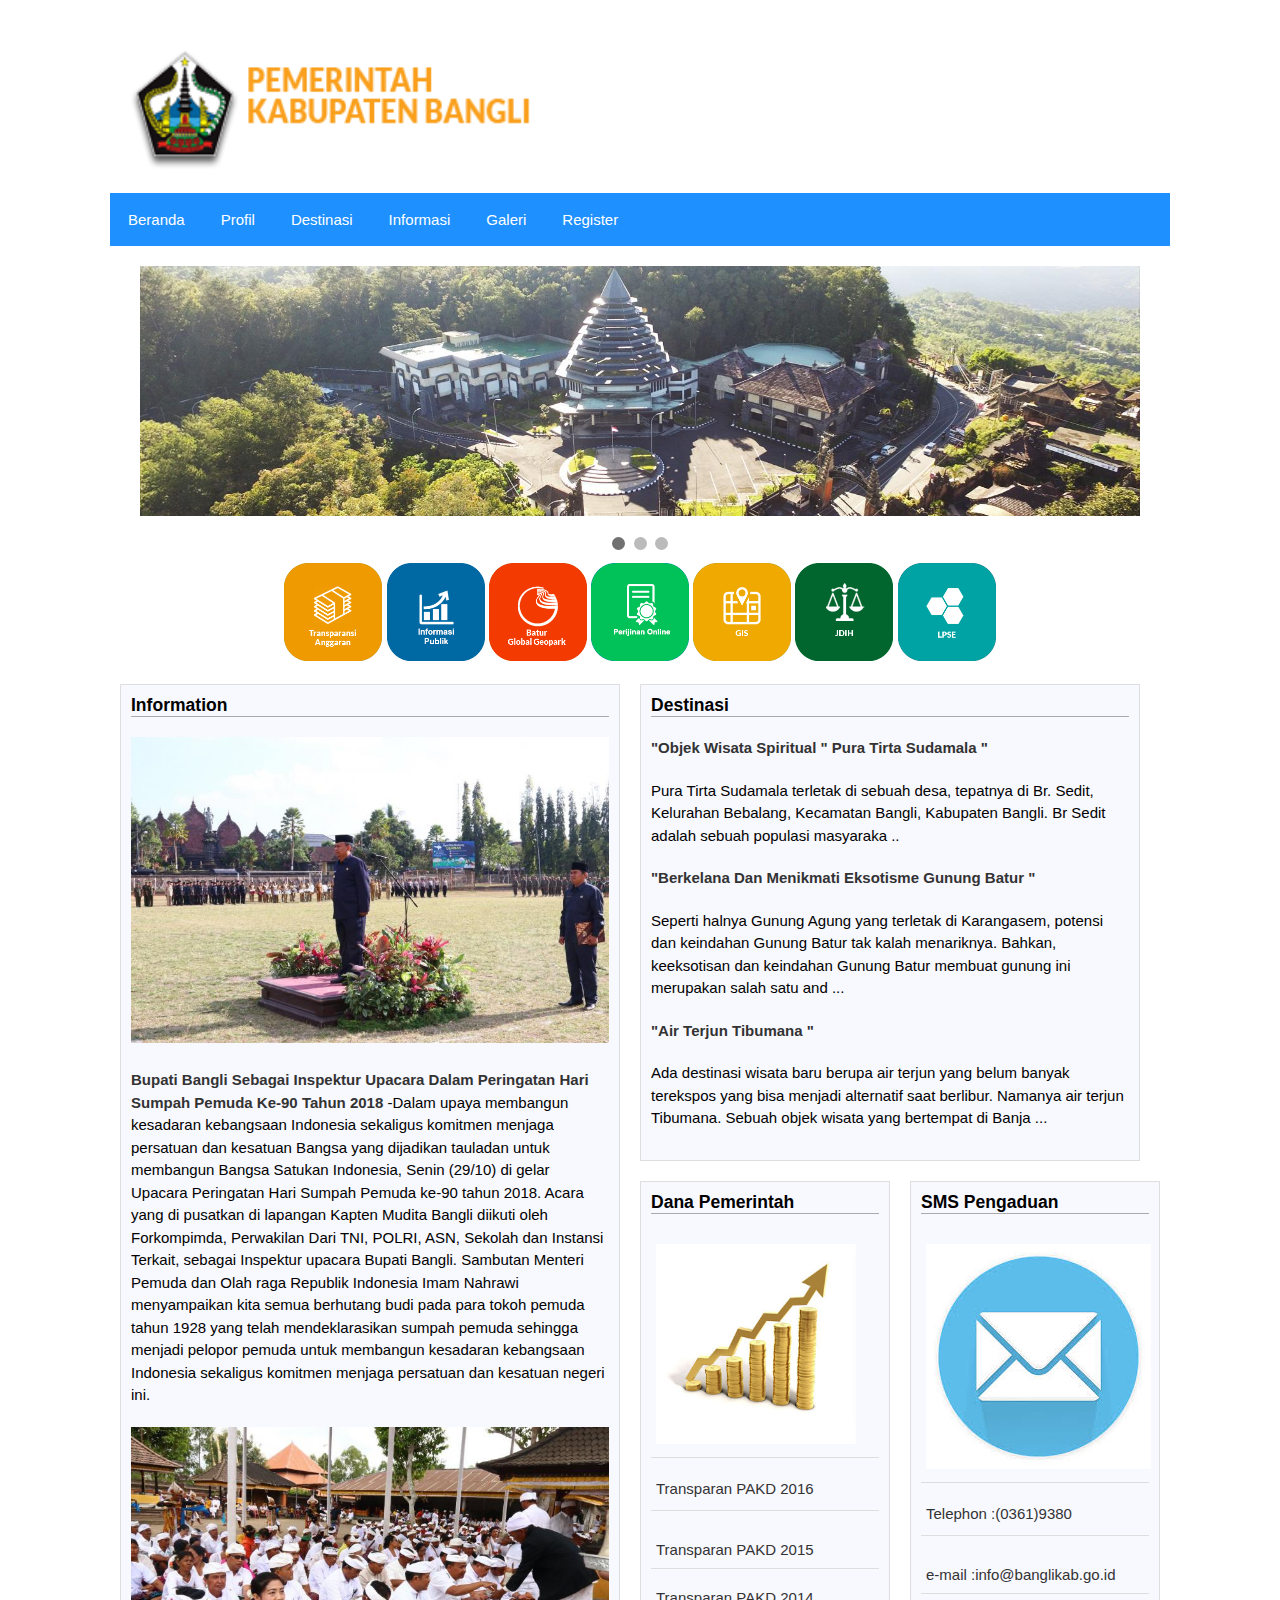
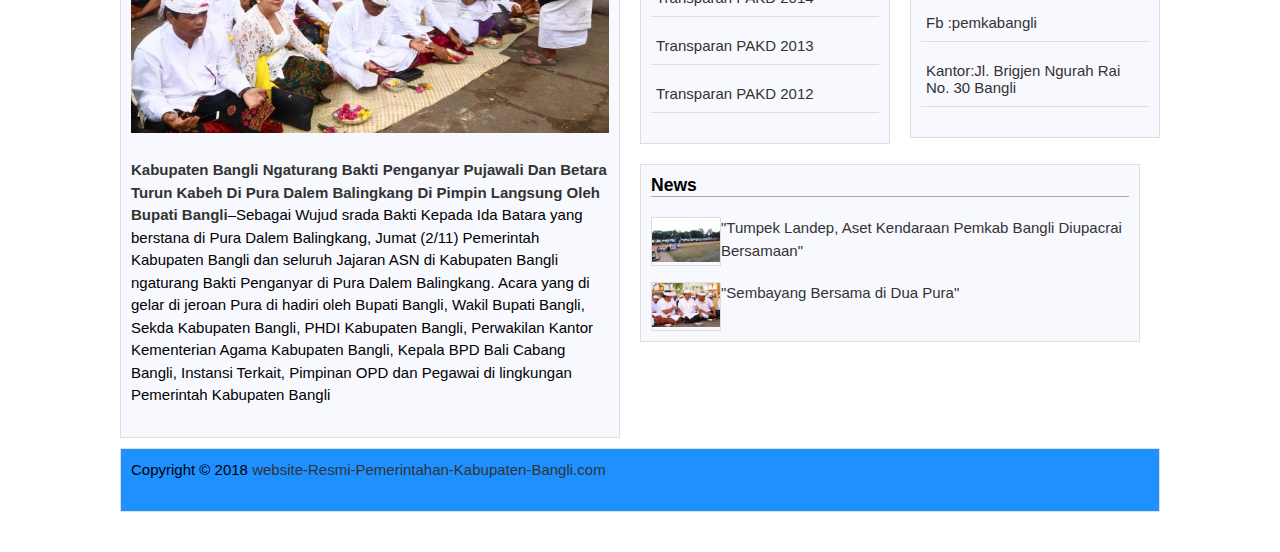
<file: index.html>
<!DOCTYPE html>
<html lang="en">
<head>
	<link href="02.png" rel="shortcut icon">
	<meta charset="UTF-8">
	<title>website Resmi Pemerintahan Kabupaten Bangli</title>
	<meta name="viewport" content="width=device-width, initial-scale=1.0">
	<link rel="stylesheet" type="text/css" href="stylee.css">
	<script src="javascript.js"></script>
	
</head>
<body>
	
	<p id="demo"></p>

<div class="container">
	
	<div class="header">
<!-- 		<h1>website Resmi Pemerintahan Kabupaten Bangli</h1> -->
			<img src="01.png" width="400" height="120" alt="head" class="logo">
	</div> <!--/ .header -->
	<div class="menu">
		<ul>
			<li><a href="index.html">Beranda</a></li>
			<li><a href="profil.html">Profil</a></li>
			<li><a href="destinasi.html">Destinasi</a></li>
			<li><a href="informasi.html">Informasi</a></li>
			<li><a href="galeri.html">Galeri</a></li>
			<li><a href="Registasi.html">Register</a></li>
			</ul>
	</div>

<!--  	<h2>Otomatis Slideshow</h2>
	<p>pergantian foto 2 detik:</p> -->
	<p></p>
 	<div class="slideshow-container">
	<div class="mySlides fade">
 	<img src="1.jpg" style="width:100%">
	</div>
 	<div class="mySlides fade">
  	<img src="2.jpg" style="width:100%">
	</div>
 	<div class="mySlides fade">
  	<img src="3.jpg" style="width:100%">
	</div>
	</div>
	<br>
	<div style="text-align:center">
	 <span class="dot"></span> 
	 <span class="dot"></span> 
	 <span class="dot"></span> 
	</div>
 	<script>
	var slideIndex = 0;
	showSlides();
 	function showSlides() {
    var i;
    var slides = document.getElementsByClassName("mySlides");
    var dots = document.getElementsByClassName("dot");
    for (i = 0; i < slides.length; i++) {
       slides[i].style.display = "none";  
    }
    slideIndex++;
    if (slideIndex> slides.length) {slideIndex = 1}    
    for (i = 0; i < dots.length; i++) {
        dots[i].className = dots[i].className.replace(" active", "");
    }
    slides[slideIndex-1].style.display = "block";  
    dots[slideIndex-1].className += " active";
    setTimeout(showSlides, 5000); 
	}
	</script>

		<div class="main">
		<div class="kepala">
			<center>
			<a href="destinasi.html"><img src="f.png" style="width:10%"></a>
			<a href="destinasi.html"><img src="a.png" style="width:10%" ></a>
			<a href="destinasi.html"><img src="c.png" style="width:10%" ></a>
			<a href="destinasi.html"><img src="d.png" style="width:10%" ></a>
			<a href="destinasi.html"><img src="e.png" style="width:10%" ></a>
			<a href="destinasi.html"><img src="g.png" style="width:10%" ></a>
			<a href="destinasi.html"><img src="h.png" style="width:10%" ></a>
			</center>
		</div>
				<div class="middle">
			<h3>Information</h3>
			<p><img src="A1.jpg" alt=""></p>
			<p><strong><a href="news.html">Bupati Bangli Sebagai Inspektur Upacara Dalam Peringatan Hari Sumpah Pemuda Ke-90 Tahun 2018 </a></strong>-Dalam upaya membangun kesadaran kebangsaan Indonesia sekaligus komitmen menjaga persatuan dan kesatuan Bangsa yang dijadikan tauladan untuk membangun Bangsa Satukan Indonesia, Senin (29/10) di gelar Upacara Peringatan Hari Sumpah Pemuda ke-90 tahun 2018. Acara yang di pusatkan di lapangan Kapten Mudita Bangli diikuti oleh Forkompimda, Perwakilan Dari TNI, POLRI, ASN, Sekolah dan Instansi Terkait, sebagai Inspektur upacara Bupati Bangli.
			Sambutan Menteri Pemuda dan Olah raga Republik Indonesia Imam Nahrawi menyampaikan kita semua berhutang budi pada para tokoh pemuda tahun 1928 yang telah mendeklarasikan sumpah pemuda sehingga menjadi pelopor pemuda untuk membangun kesadaran kebangsaan Indonesia sekaligus komitmen menjaga persatuan dan kesatuan negeri ini.</p>
			<p><img src="A2.jpg" alt=""></p>
			<p><strong><a href="news.html">Kabupaten Bangli Ngaturang Bakti Penganyar Pujawali Dan Betara Turun Kabeh Di Pura Dalem Balingkang Di Pimpin Langsung Oleh Bupati Bangli</a></strong>–Sebagai Wujud srada Bakti Kepada Ida Batara yang berstana di Pura Dalem Balingkang, Jumat (2/11) Pemerintah Kabupaten Bangli dan seluruh Jajaran ASN di Kabupaten Bangli ngaturang Bakti Penganyar di Pura Dalem Balingkang. Acara yang di gelar di jeroan Pura di hadiri oleh Bupati Bangli, Wakil Bupati Bangli, Sekda Kabupaten Bangli, PHDI Kabupaten Bangli, Perwakilan Kantor Kementerian Agama Kabupaten Bangli, Kepala BPD Bali Cabang Bangli, Instansi Terkait, Pimpinan OPD dan Pegawai di lingkungan Pemerintah Kabupaten Bangli</p>	
		</div> 
		<div class="kanan">
			<h3>Destinasi</h3>
			<a href="destinasi.html"><p><strong>"Objek Wisata Spiritual " Pura Tirta Sudamala "</p></a></strong>
			<p> Pura Tirta Sudamala terletak di sebuah desa, tepatnya di Br. Sedit, Kelurahan Bebalang, Kecamatan Bangli, Kabupaten Bangli. Br Sedit adalah sebuah populasi masyaraka ..</p>
			<a href="destinasi.html"><p><strong>"Berkelana Dan Menikmati Eksotisme Gunung Batur "</p></a></strong>
			<p>Seperti halnya Gunung Agung yang terletak di Karangasem, potensi dan keindahan Gunung Batur tak kalah menariknya. Bahkan, keeksotisan dan keindahan Gunung Batur membuat gunung ini merupakan salah satu and ...</p>
			<a href="destinasi.html"><p><strong>"Air Terjun Tibumana "</p></a></strong>
			<p>  Ada destinasi wisata baru berupa air terjun yang belum banyak terekspos yang bisa menjadi alternatif saat berlibur. Namanya air terjun Tibumana. Sebuah objek wisata yang bertempat di Banja ...</p>
		</div>

	<div class="right">
			<h3>Dana Pemerintah</h3>
			<p>
				<ul>
					<li><a href="destinasi.html">
						<img src="K1.jpg" width="200px" height="200px" alt=""/>
						<p>Transparan PAKD 2016</a></p></li>
					<li><a href="destinasi.html">Transparan PAKD 2015</a></li>
					<li><a href="destinasi.html">Transparan PAKD 2014</a></li>
					<li><a href="destinasi.html">Transparan PAKD 2013</a></li>
					<li><a href="destinasi.html">Transparan PAKD 2012</a></li>
				</ul>
			</p>
	
	</div> <!--/ .main -->
	<div class="right">
			<h3>SMS Pengaduan</h3>
			<p>
				<ul>
					<li><a href="destinasi.html">
						<img src="S1.jpg" alt=""/>
						<p>Telephon :(0361)9380</a></p></li>
					<li><a href="destinasi.html">e-mail :info@banglikab.go.id</a></li>
					<li><a href="https://www.facebook.com/pemkabbangli/">Fb :pemkabangli</a></li>
					<li><a href="destinasi.html">Kantor:Jl. Brigjen Ngurah Rai No. 30 Bangli</a></li>
				</ul>
			</p>
	
	</div> <!--/ .main -->
			<div class="kanan">
			<h3>News</h3>
			<div class="terbaru">
			<a href="informasi.html"><img src="T1.jpg" alt=""/></div>
			<p>"Tumpek Landep, Aset Kendaraan Pemkab Bangli Diupacrai Bersamaan"</p>
			<div class="terbaru">
			<a href="informasi.html"><img src="T2.jpg" alt=""/></div>
			<p>"Sembayang Bersama di Dua Pura"</p></a>
		</div>


		<div class="footer">
		<p>Copyright &copy; 2018 <a href="testt.html">website-Resmi-Pemerintahan-Kabupaten-Bangli.com</a></p>
</div>

</body>
</html>
</file>
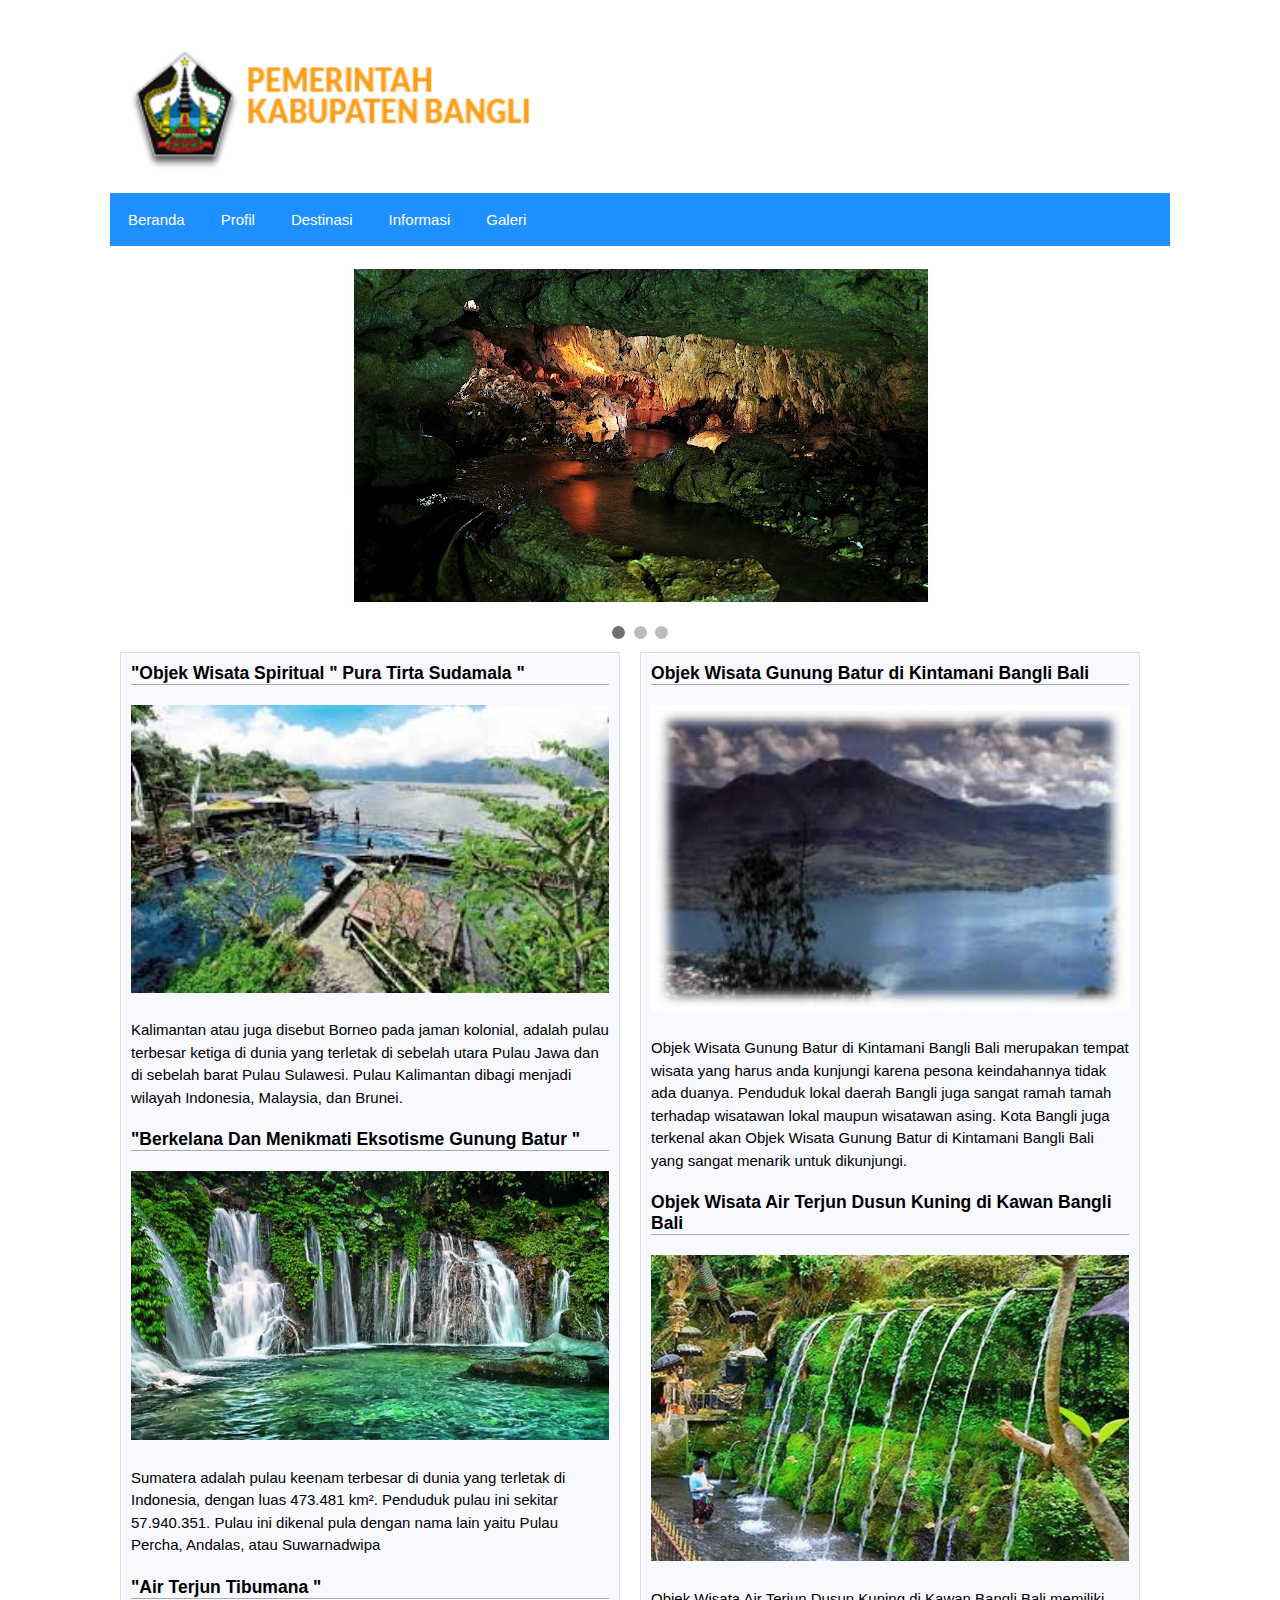
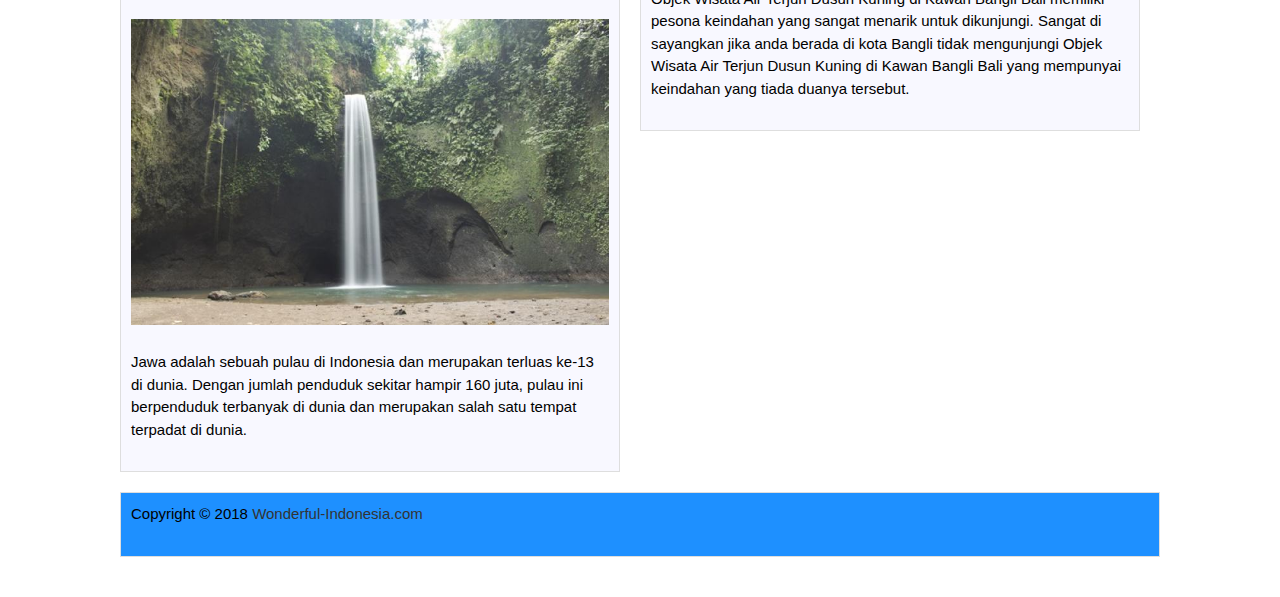
<file: destinasi.html>
<!DOCTYPE html>
<html lang="en">
<head>
	<link href="02.png" rel="shortcut icon">
	<meta charset="UTF-8">
	<title>website Resmi Pemerintahan Kabupaten Bangli</title>
	<meta name="viewport" content="width=device-width, initial-scale=1.0">
	<link rel="stylesheet" type="text/css" href="stylee.css">
</head>
<body>
	

<div class="container">
	
	<div class="header">
<!-- 		<h1>website Resmi Pemerintahan Kabupaten Bangli</h1> -->
			<img src="01.png" width="400" height="120" alt="head" class="logo">
	</div> <!--/ .header -->
	<div class="menu">
		<ul>
			<li><a href="index.html">Beranda</a></li>
			<li><a href="profil.html">Profil</a></li>
			<li><a href="destinasi.html">Destinasi</a></li>
			<li><a href="informasi.html">Informasi</a></li>
			<li><a href="galeri.html">Galeri</a></li>
			</ul>
	</div>
<p></p>
 	<div class="slideshow-container">
	<div class="mySlides fade">
<!--  	 <div class="numbertext">1 / 3</div> -->
 	<img src="D1.jpg" style="width:100%">
<!--  	<div class="text">Caption Text</div> -->
	</div><div class="mySlides fade">
<!--   <div class="numbertext">2 / 3</div> -->
  	<img src="D2.jpg" style="width:100%">
<!--   	<div class="text">Caption Two</div> -->
	</div>
 	<div class="mySlides fade">
<!--   <div class="numbertext">3 / 3</div> -->
  	<img src="D1.jpg" style="width:100%">
<!--   	<div class="text">Caption Three</div> -->
	</div>
	</div>
	<br>
	<div style="text-align:center">
	 <span class="dot"></span> 
	 <span class="dot"></span> 
	 <span class="dot"></span> 
	</div>
 	<script>
	var slideIndex = 0;
	showSlides();
 	function showSlides() {
    var i;
    var slides = document.getElementsByClassName("mySlides");
    var dots = document.getElementsByClassName("dot");
    for (i = 0; i < slides.length; i++) {
       slides[i].style.display = "none";  
    }
    slideIndex++;
    if (slideIndex> slides.length) {slideIndex = 1}    
    for (i = 0; i < dots.length; i++) {
        dots[i].className = dots[i].className.replace(" active", "");
    }
    slides[slideIndex-1].style.display = "block";  
    dots[slideIndex-1].className += " active";
    setTimeout(showSlides, 5000); // Change image every 5 seconds
	}
	</script>

	<div class="main">

		<div class="middle">
			<h3>"Objek Wisata Spiritual " Pura Tirta Sudamala "</h3>
			<p><img src="D3.jpg" alt=""></p>
			<p>Kalimantan atau juga disebut Borneo pada jaman kolonial, adalah pulau terbesar ketiga di dunia yang terletak di sebelah utara Pulau Jawa dan di sebelah barat Pulau Sulawesi. Pulau Kalimantan dibagi menjadi wilayah Indonesia, Malaysia, dan Brunei.</p>

			<h3>"Berkelana Dan Menikmati Eksotisme Gunung Batur "</h3>
			<p><img src="D2.jpg" alt=""></p>
			<p>Sumatera adalah pulau keenam terbesar di dunia yang terletak di Indonesia, dengan luas 473.481 km². Penduduk pulau ini sekitar 57.940.351. Pulau ini dikenal pula dengan nama lain yaitu Pulau Percha, Andalas, atau Suwarnadwipa</p>

			<h3>"Air Terjun Tibumana "</h3>
			<p><img src="W3.jpg" alt=""></p>
			<p>Jawa adalah sebuah pulau di Indonesia dan merupakan terluas ke-13 di dunia. Dengan jumlah penduduk sekitar hampir 160 juta, pulau ini berpenduduk terbanyak di dunia dan merupakan salah satu tempat terpadat di dunia.</p>
			
		</div> 

		<div class="kanan">
			<h3>Objek Wisata Gunung Batur di Kintamani Bangli Bali </h3>
			<div class="destinasi">
			<p><img src="W2.jpg" alt=""></p></div>
			<p>Objek Wisata Gunung Batur di Kintamani Bangli Bali merupakan tempat wisata yang harus anda kunjungi karena pesona keindahannya tidak ada duanya. Penduduk lokal daerah Bangli juga sangat ramah tamah terhadap wisatawan lokal maupun wisatawan asing. Kota Bangli juga terkenal akan Objek Wisata Gunung Batur di Kintamani Bangli Bali yang sangat menarik untuk dikunjungi.</p>

			<h3>Objek Wisata Air Terjun Dusun Kuning di Kawan Bangli Bali</h3>
			<p><img src="W1.jpg" alt=""></p>
			<p>Objek Wisata Air Terjun Dusun Kuning di Kawan Bangli Bali memiliki pesona keindahan yang sangat menarik untuk dikunjungi. Sangat di sayangkan jika anda berada di kota Bangli tidak mengunjungi Objek Wisata Air Terjun Dusun Kuning di Kawan Bangli Bali yang mempunyai keindahan yang tiada duanya tersebut. </p>
		</div> <!--/ .right -->

	</div> <!--/ .main -->

		<div class="footer">
		<p>Copyright &copy; 2018 <a href="testt.html">Wonderful-Indonesia.com</a></p>
</div>

</body>
</html>
</file>
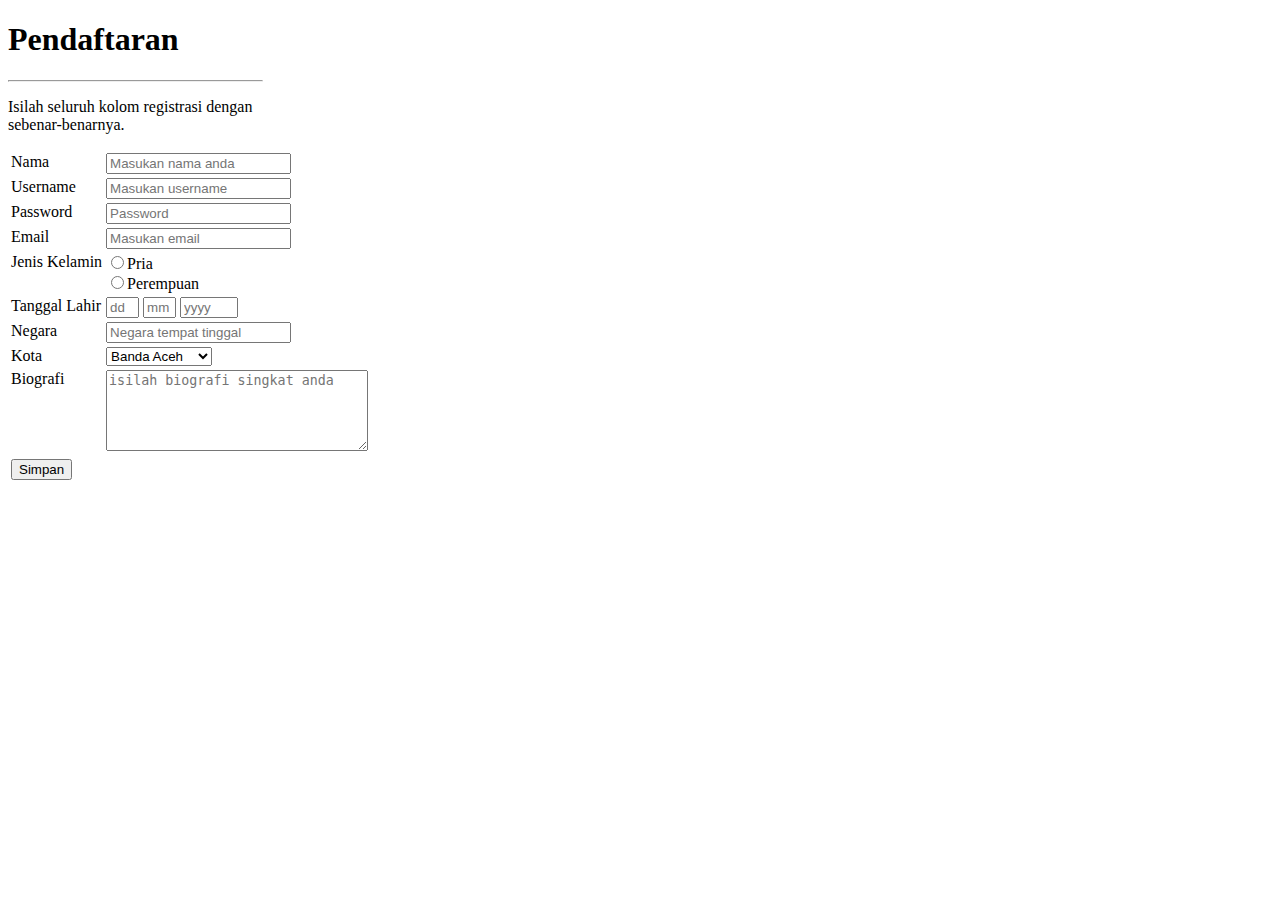
<file: form.html>
<!DOCTYPE html>
<html>
<head>
    <title>Contoh form pendaftaran</title>
</head>
<body>
    <h1>Pendaftaran</h1>
    <hr width="20%" align="left">
    <p>Isilah seluruh kolom registrasi dengan <br />sebenar-benarnya.</p>
    <table>
    	<tr>
    	    <td valign="top">Nama</td>
    	    <td><input type="text" name="nama" placeholder="Masukan nama anda"></td>
    	</tr>
    	<tr>
    	    <td valign="top">Username</td>
    	    <td><input type="text" name="username" placeholder="Masukan username"></td>
    	</tr>
    	<tr>
               <td valign="top">Password</td>
               <td><input type="password" name="password" placeholder="Password"></td>
    	</tr>
    	<tr>
    	    <td valign="top">Email</td>
    	    <td><input type="email" name="email" placeholder="Masukan email"></td>
    	</tr>
    	<tr>
    	    <td valign="top">Jenis Kelamin</td>
    	    <td>
    	    	<input type="radio" name="l">Pria<br />
    	    	<input type="radio" name="p">Perempuan
    	    </td>
    	</tr>
    	<tr>
    	    <td valign="top">Tanggal Lahir</td>
    	    <td>
    	       <input type="text" style="width: 25px" placeholder="dd">
    	       <input type="text" style="width: 25px" placeholder="mm">
    	       <input type="text" style="width: 50px" placeholder="yyyy">
    	    </td>
    	</tr>
    	<tr>
    	    <td valign="top">Negara</td>
    	    <td><input type="text" name="negara" placeholder="Negara tempat tinggal"></td>
    	</tr>
    	<tr>
    	    <td valign="top">Kota</td>
    	    <td>
    	        <select>
    	            <option>Banda Aceh</option>
		    <option>Denpasar</option>
		    <option>Serang</option>
		    <option>Tangerang</option>
		    <option>Bengkulu</option>
		    <option>Gorontalo</option>
		    <option>Jakarta</option>
		    <option>Sungai Penuh</option>
		    <option>Jambi</option>
		    <option>Bandung</option>
		    <option>Bekasi</option>
		    <option>Bogor</option>
		    <option>Cimahi</option>
		    <option>Cirebon</option>
		    <option>Depok</option>
		    <option>Sukabumi</option>
		    <option>Tasikmalaya</option>
		    <option>Banjar</option>
		    <option>Magelang</option>
		    <option>Pekalongan</option>
		    <option>Purwokerto</option>
    	        </select>
    	    </td>
    	</tr>
    	<tr>
    	    <td valign="top">Biografi</td>
    	    <td><textarea placeholder="isilah biografi singkat anda" cols="30" rows="5"></textarea></td>
    	</tr>
    	<tr>
    	    <td colspan="2"><input type="submit" value="Simpan"></td>
    	</tr>
    </table>
</body>
</html>
</file>
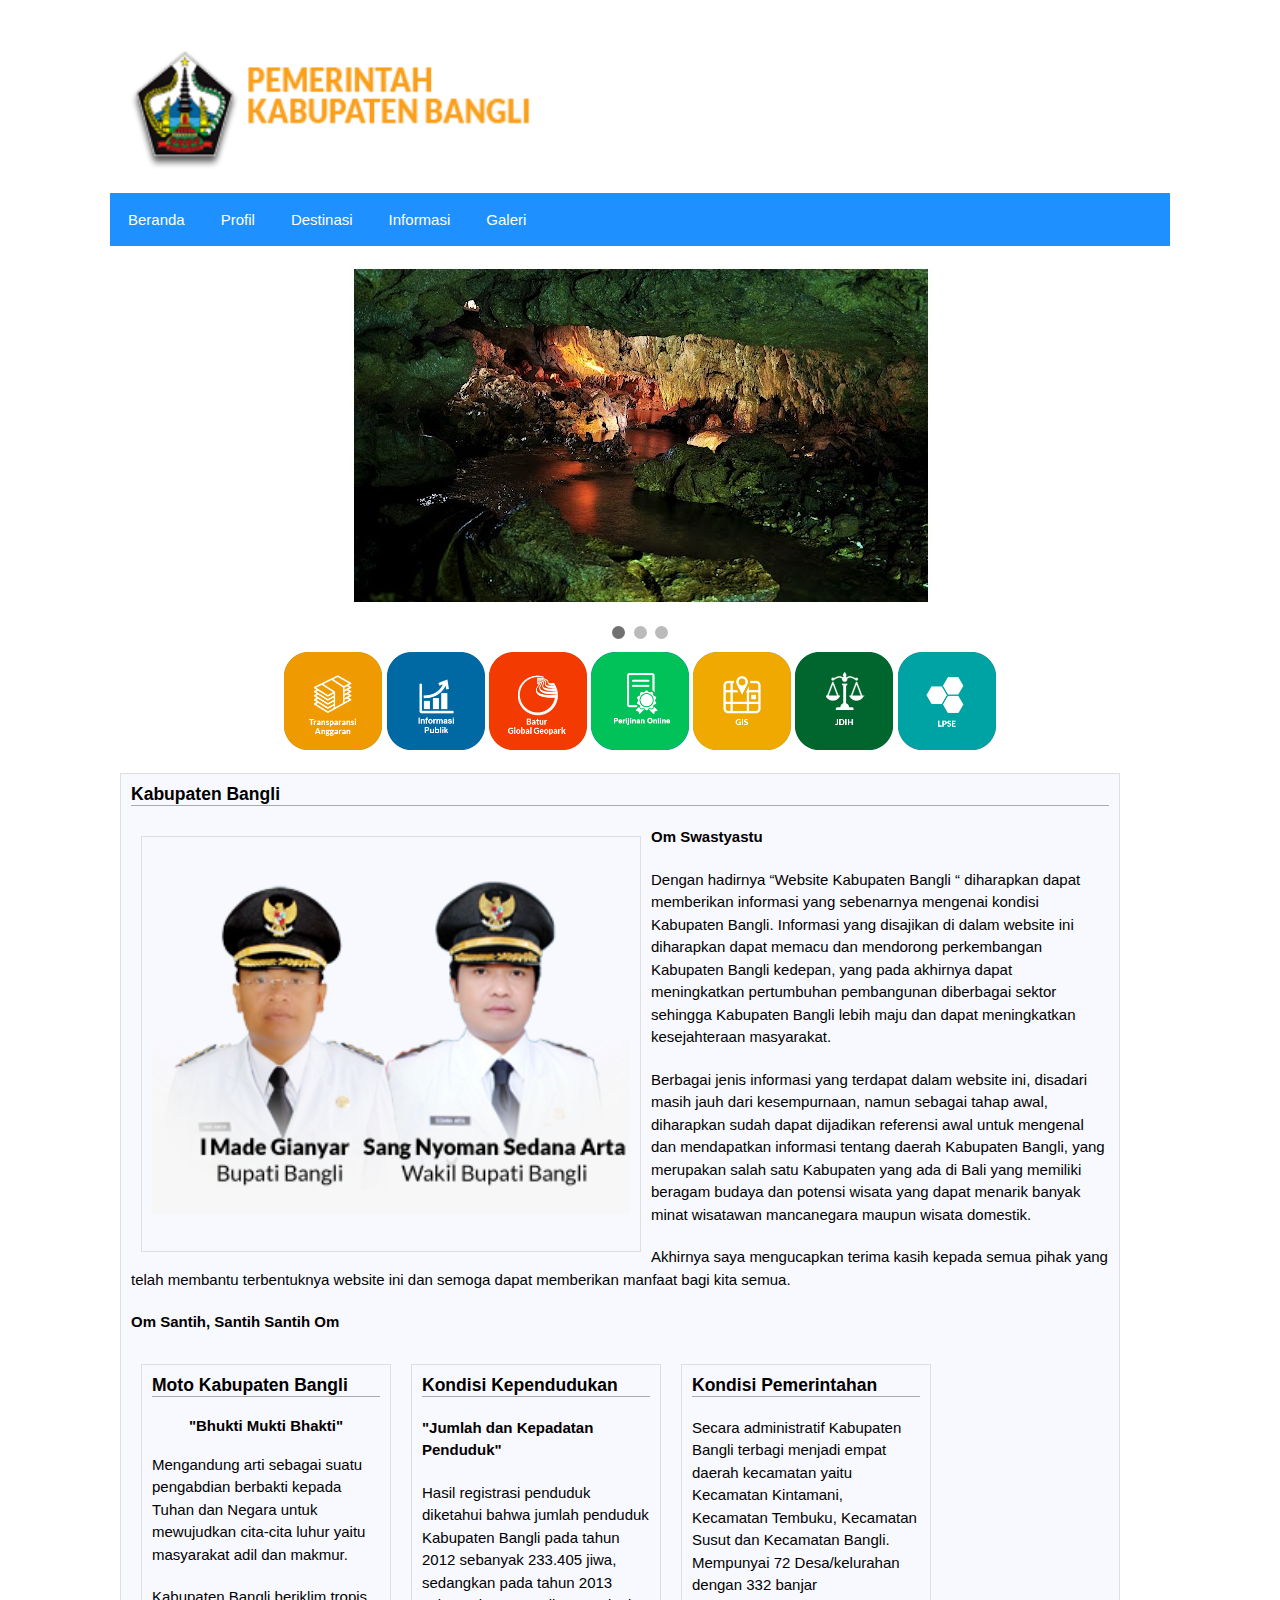
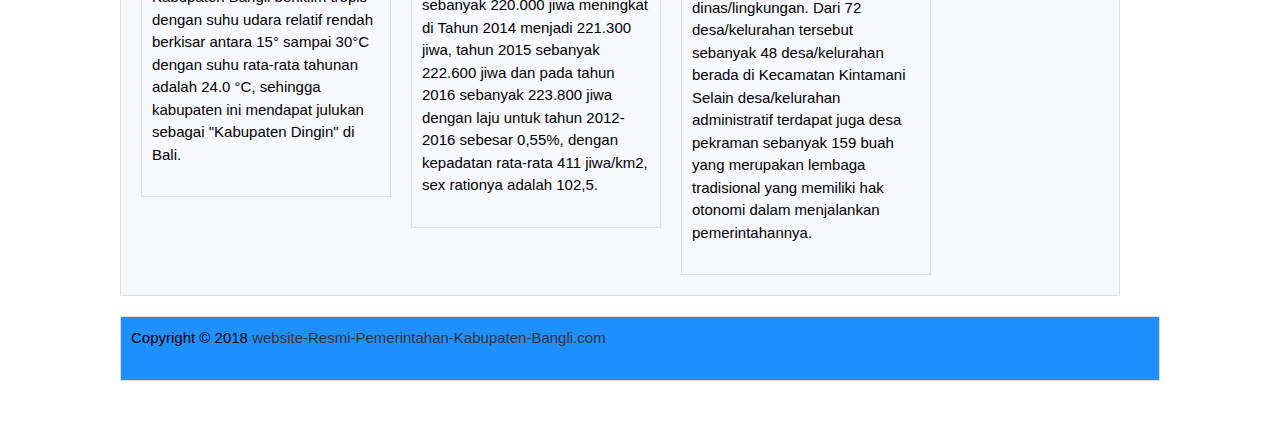
<file: galeri.html>
<!DOCTYPE html>
<html lang="en">
<head>
	<link href="02.png" rel="shortcut icon">
	<meta charset="UTF-8">
	<title>website Resmi Pemerintahan Kabupaten Bangli</title>
	<meta name="viewport" content="width=device-width, initial-scale=1.0">
	<link rel="stylesheet" type="text/css" href="stylee.css">
</head>
<body>
	

<div class="container">
	
	<div class="header">
<!-- 		<h1>website Resmi Pemerintahan Kabupaten Bangli</h1> -->
			<img src="01.png" width="400" height="120" alt="head" class="logo">
	</div> <!--/ .header -->
	<div class="menu">
		<ul>
			<li><a href="index.html">Beranda</a></li>
			<li><a href="profil.html">Profil</a></li>
			<li><a href="destinasi.html">Destinasi</a></li>
			<li><a href="informasi.html">Informasi</a></li>
			<li><a href="galeri.html">Galeri</a></li>
			</ul>
	</div>
<p></p>
 	<div class="slideshow-container">
	<div class="mySlides fade">
<!--  	 <div class="numbertext">1 / 3</div> -->
 	<img src="D1.jpg" style="width:100%">
<!--  	<div class="text">Caption Text</div> -->
	</div><div class="mySlides fade">
<!--   <div class="numbertext">2 / 3</div> -->
  	<img src="D2.jpg" style="width:100%">
<!--   	<div class="text">Caption Two</div> -->
	</div>
 	<div class="mySlides fade">
<!--   <div class="numbertext">3 / 3</div> -->
  	<img src="D1.jpg" style="width:100%">
<!--   	<div class="text">Caption Three</div> -->
	</div>
	</div>
	<br>
	<div style="text-align:center">
	 <span class="dot"></span> 
	 <span class="dot"></span> 
	 <span class="dot"></span> 
	</div>
 	<script>
	var slideIndex = 0;
	showSlides();
 	function showSlides() {
    var i;
    var slides = document.getElementsByClassName("mySlides");
    var dots = document.getElementsByClassName("dot");
    for (i = 0; i < slides.length; i++) {
       slides[i].style.display = "none";  
    }
    slideIndex++;
    if (slideIndex> slides.length) {slideIndex = 1}    
    for (i = 0; i < dots.length; i++) {
        dots[i].className = dots[i].className.replace(" active", "");
    }
    slides[slideIndex-1].style.display = "block";  
    dots[slideIndex-1].className += " active";
    setTimeout(showSlides, 5000); // Change image every 5 seconds
	}
	</script>
	<div class="kepala">
			<center>
			<a href="destinasi.html"><img src="f.png" style="width:10%"></a>
			<a href="destinasi.html"><img src="a.png" style="width:10%" ></a>
			<a href="destinasi.html"><img src="c.png" style="width:10%" ></a>
			<a href="destinasi.html"><img src="d.png" style="width:10%" ></a>
			<a href="destinasi.html"><img src="e.png" style="width:10%" ></a>
			<a href="destinasi.html"><img src="g.png" style="width:10%" ></a>
			<a href="destinasi.html"><img src="h.png" style="width:10%" ></a>
			</center>
		</div>
	<div class="middle1">
			<h3>Kabupaten Bangli</h3>
			<div class="middle">
			<p><img src="03.png" alt=""></p></div>
			<p><strong> Om Swastyastu</strong></p>

<p>Dengan hadirnya “Website Kabupaten Bangli “ diharapkan dapat memberikan informasi yang sebenarnya mengenai kondisi Kabupaten Bangli. Informasi yang disajikan di dalam website ini diharapkan dapat memacu dan mendorong perkembangan Kabupaten Bangli kedepan, yang pada akhirnya dapat meningkatkan pertumbuhan pembangunan diberbagai sektor sehingga Kabupaten Bangli lebih maju dan dapat meningkatkan kesejahteraan masyarakat.</p>

 <p>Berbagai jenis informasi yang terdapat dalam website ini, disadari masih jauh dari kesempurnaan, namun sebagai tahap awal, diharapkan sudah dapat dijadikan referensi awal untuk mengenal dan mendapatkan informasi tentang daerah Kabupaten Bangli, yang merupakan salah satu Kabupaten yang ada di Bali yang memiliki beragam budaya dan potensi wisata yang dapat menarik banyak minat wisatawan mancanegara maupun wisata domestik.</p>

<p>Akhirnya saya mengucapkan terima kasih kepada semua pihak yang telah membantu terbentuknya website ini dan semoga dapat memberikan manfaat bagi kita semua.</p>

<p><strong>Om Santih, Santih Santih Om</strong></p>
<div class="right">
				<h3>Moto Kabupaten Bangli</h3>
				<p><center><strong>"Bhukti Mukti Bhakti"</center></strong></p>
				<p> Mengandung arti sebagai suatu pengabdian berbakti kepada Tuhan dan Negara untuk mewujudkan cita-cita luhur yaitu masyarakat adil dan makmur.</p>
				<p>Kabupaten Bangli beriklim tropis dengan suhu udara relatif rendah berkisar antara 15° sampai 30°C dengan suhu rata-rata tahunan adalah 24.0 °C, sehingga kabupaten ini mendapat julukan sebagai "Kabupaten Dingin" di Bali.</p>
		</div>
		<div class="right">
				<h3>Kondisi Kependudukan</h3>
				<p><strong>"Jumlah dan Kepadatan Penduduk"</strong></p>
				<p> Hasil registrasi penduduk diketahui bahwa jumlah penduduk Kabupaten Bangli pada tahun 2012 sebanyak 233.405 jiwa, sedangkan pada tahun 2013 sebanyak 220.000 jiwa meningkat di Tahun 2014 menjadi 221.300 jiwa, tahun 2015 sebanyak 222.600 jiwa dan pada tahun 2016 sebanyak 223.800 jiwa dengan laju untuk tahun 2012-2016 sebesar 0,55%, dengan kepadatan rata-rata 411 jiwa/km2, sex rationya adalah 102,5.</p>
				</div>
		<div class="right">
				<h3>Kondisi Pemerintahan</h3>
				<p> Secara administratif Kabupaten Bangli terbagi menjadi empat daerah kecamatan yaitu Kecamatan Kintamani, Kecamatan Tembuku, Kecamatan Susut dan Kecamatan Bangli. Mempunyai 72 Desa/kelurahan dengan 332 banjar dinas/lingkungan. Dari 72 desa/kelurahan tersebut sebanyak 48 desa/kelurahan berada di Kecamatan Kintamani Selain desa/kelurahan administratif terdapat juga desa pekraman sebanyak 159 buah yang merupakan lembaga tradisional yang memiliki hak otonomi dalam menjalankan pemerintahannya.</p>
		</div>

	</div>

			
		
		<div class="footer">
		<p>Copyright &copy; 2018 <a href="testt.html">website-Resmi-Pemerintahan-Kabupaten-Bangli.com</a></p>
</div>

</body>
</html>
</file>
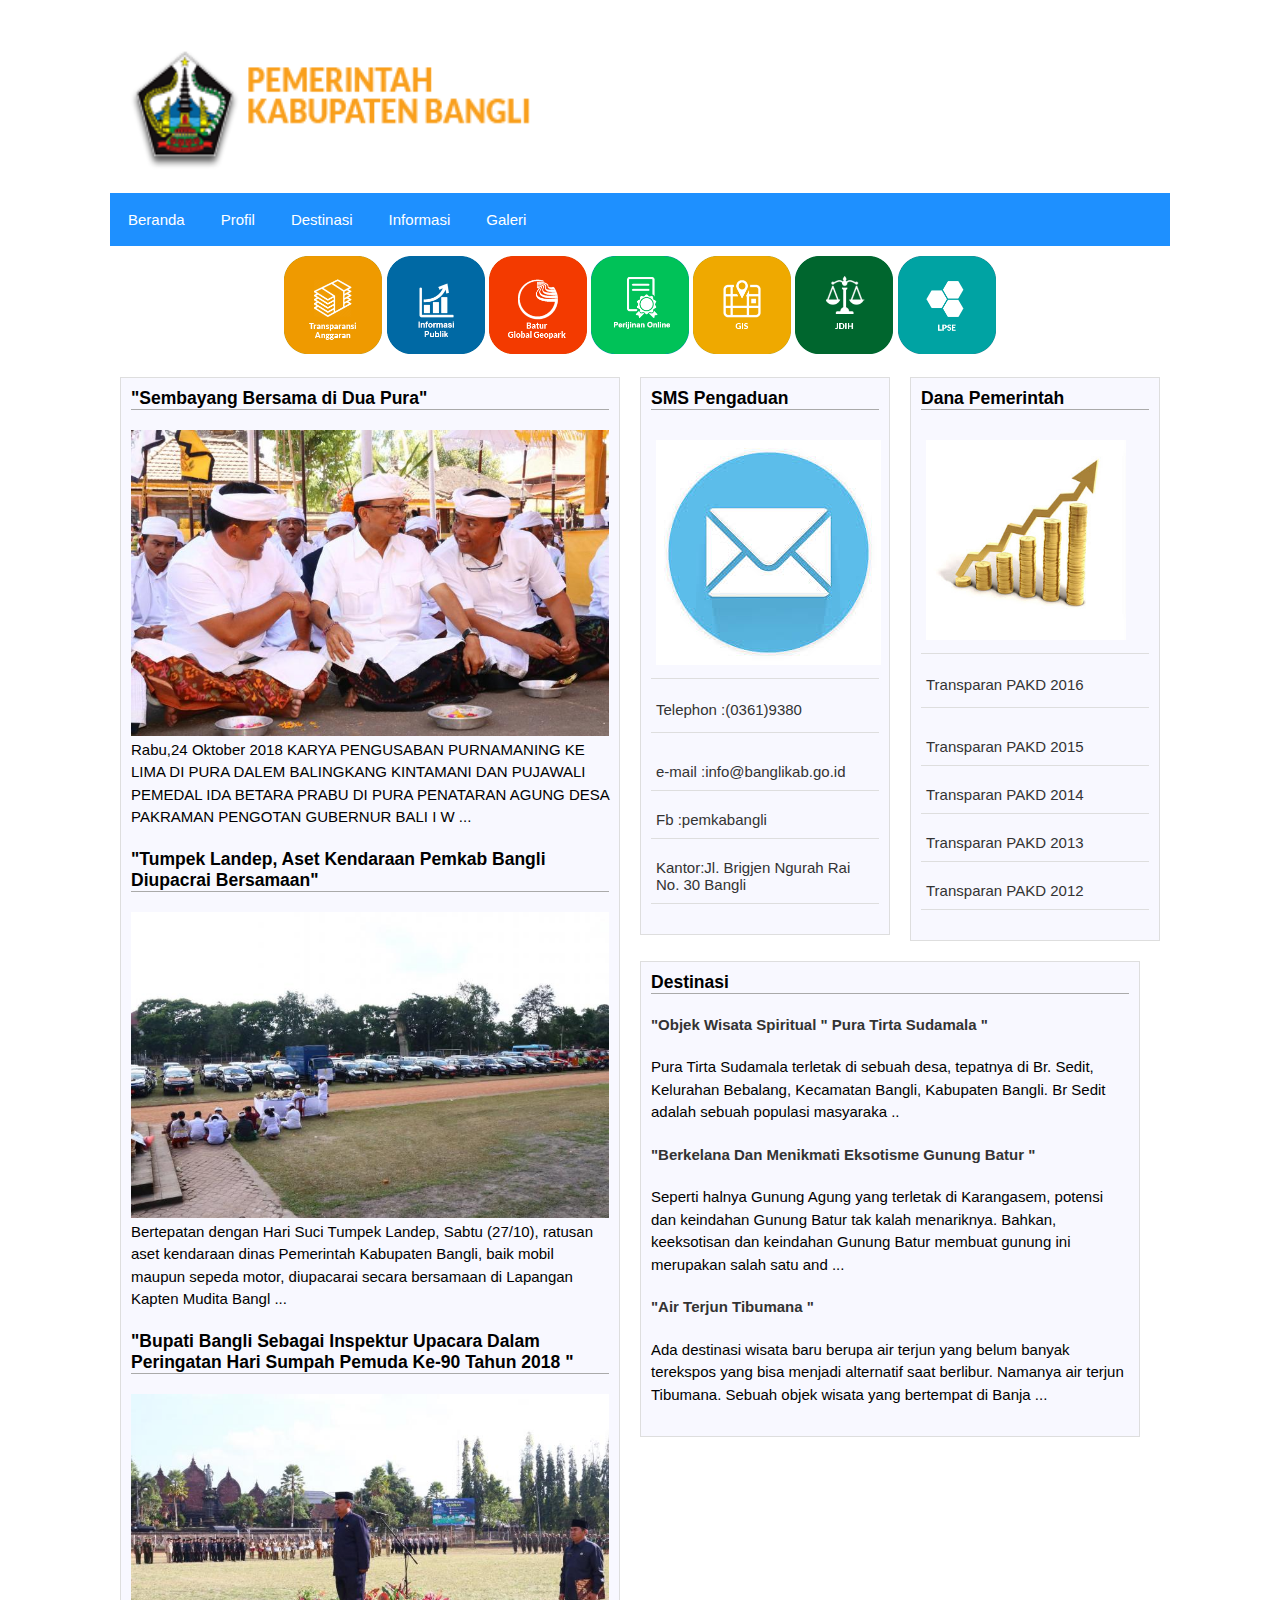
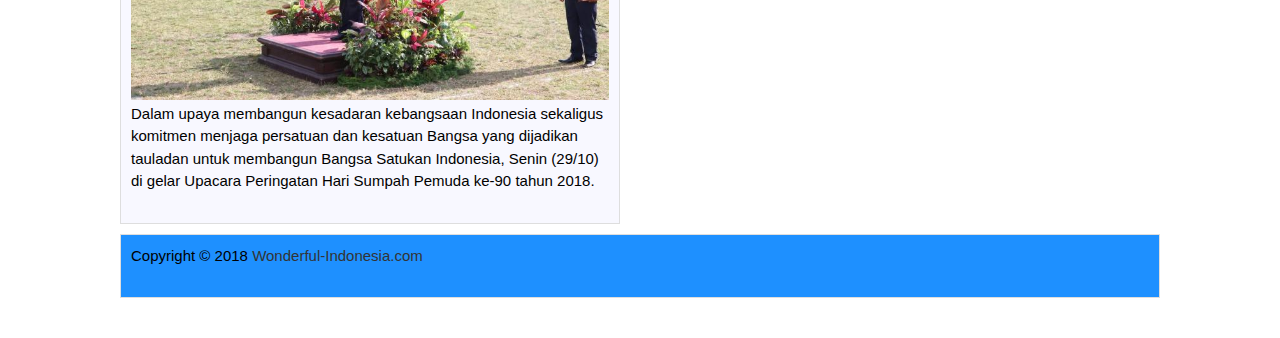
<file: informasi.html>
<!DOCTYPE html>
<html lang="en">
<head>
	<link href="02.png" rel="shortcut icon">
	<meta charset="UTF-8">
	<title>website Resmi Pemerintahan Kabupaten Bangli</title>
	<meta name="viewport" content="width=device-width, initial-scale=1.0">
	<link rel="stylesheet" type="text/css" href="stylee.css">
</head>
<body>
	

<div class="container">
	
	<div class="header">
<!-- 		<h1>website Resmi Pemerintahan Kabupaten Bangli</h1> -->
			<img src="01.png" width="400" height="120" alt="head" class="logo">
	</div> <!--/ .header -->
	<div class="menu">
		<ul>
			<li><a href="index.html">Beranda</a></li>
			<li><a href="profil.html">Profil</a></li>
			<li><a href="destinasi.html">Destinasi</a></li>
			<li><a href="informasi.html">Informasi</a></li>
			<li><a href="galeri.html">Galeri</a></li>
			</ul>
	</div>

	<div class="main">
		<div class="kepala">
			<center>
			<a href="destinasi.html"><img src="f.png" style="width:10%"></a>
			<a href="destinasi.html"><img src="a.png" style="width:10%" ></a>
			<a href="destinasi.html"><img src="c.png" style="width:10%" ></a>
			<a href="destinasi.html"><img src="d.png" style="width:10%" ></a>
			<a href="destinasi.html"><img src="e.png" style="width:10%" ></a>
			<a href="destinasi.html"><img src="g.png" style="width:10%" ></a>
			<a href="destinasi.html"><img src="h.png" style="width:10%" ></a>
			</center>
		</div>

		<div class="middle">
			<h3>"Sembayang Bersama di Dua Pura"</h3>
			<div class="foto">
				<img src="T2.jpg" alt=""/></div>
				<p>Rabu,24 Oktober 2018  KARYA PENGUSABAN PURNAMANING KE LIMA DI PURA DALEM BALINGKANG KINTAMANI DAN PUJAWALI PEMEDAL IDA BETARA PRABU DI PURA PENATARAN AGUNG DESA PAKRAMAN PENGOTAN GUBERNUR BALI I W ... </p>
			<h3>"Tumpek Landep, Aset Kendaraan Pemkab Bangli Diupacrai Bersamaan"</h3>
			<div class="foto">
				<img src="T1.jpg" alt=""/></div>
				<p>Bertepatan dengan Hari Suci Tumpek Landep, Sabtu (27/10), ratusan aset kendaraan dinas Pemerintah Kabupaten Bangli, baik mobil maupun sepeda motor, diupacarai secara bersamaan di Lapangan Kapten Mudita Bangl ... </p>
			<h3>"Bupati Bangli Sebagai Inspektur Upacara Dalam Peringatan Hari Sumpah Pemuda Ke-90 Tahun 2018 "</h3>
			<div class="foto">
				<img src="A1.jpg" alt=""/></div>
				<p>Dalam upaya membangun kesadaran kebangsaan Indonesia sekaligus komitmen menjaga persatuan dan kesatuan Bangsa yang dijadikan tauladan untuk membangun Bangsa Satukan Indonesia, Senin (29/10) di gelar Upacara Peringatan Hari Sumpah Pemuda ke-90 tahun 2018.</p>
			</div>

	<div class="right">
			<h3>SMS Pengaduan</h3>
			<p>
				<ul>
					<li><a href="destinasi.html">
						<img src="S1.jpg" alt=""/>
						<p>Telephon :(0361)9380</a></p></li>
					<li><a href="destinasi.html">e-mail :info@banglikab.go.id</a></li>
					<li><a href="https://www.facebook.com/pemkabbangli/">Fb :pemkabangli</a></li>
					<li><a href="destinasi.html">Kantor:Jl. Brigjen Ngurah Rai No. 30 Bangli</a></li>
				</ul>
			</p>

			</a></li></ul></p></div>

			<div class="right">
			<h3>Dana Pemerintah</h3>
			<p>
				<ul>
					<li><a href="destinasi.html">
						<img src="K1.jpg" width="200px" height="200px" alt=""/>
						<p>Transparan PAKD 2016</a></p></li>
					<li><a href="destinasi.html">Transparan PAKD 2015</a></li>
					<li><a href="destinasi.html">Transparan PAKD 2014</a></li>
					<li><a href="destinasi.html">Transparan PAKD 2013</a></li>
					<li><a href="destinasi.html">Transparan PAKD 2012</a></li>
				</ul>
			</p>
	
	</div> 
	<div class="kanan">
			<h3>Destinasi</h3>
			<a href="destinasi.html"><p><strong>"Objek Wisata Spiritual " Pura Tirta Sudamala "</p></a></strong>
			<p> Pura Tirta Sudamala terletak di sebuah desa, tepatnya di Br. Sedit, Kelurahan Bebalang, Kecamatan Bangli, Kabupaten Bangli. Br Sedit adalah sebuah populasi masyaraka ..</p>
			<a href="destinasi.html"><p><strong>"Berkelana Dan Menikmati Eksotisme Gunung Batur "</p></a></strong>
			<p>Seperti halnya Gunung Agung yang terletak di Karangasem, potensi dan keindahan Gunung Batur tak kalah menariknya. Bahkan, keeksotisan dan keindahan Gunung Batur membuat gunung ini merupakan salah satu and ...</p>
			<a href="destinasi.html"><p><strong>"Air Terjun Tibumana "</p></a></strong>
			<p>  Ada destinasi wisata baru berupa air terjun yang belum banyak terekspos yang bisa menjadi alternatif saat berlibur. Namanya air terjun Tibumana. Sebuah objek wisata yang bertempat di Banja ...</p>
		</div>

			


		<div class="footer">
		<p>Copyright &copy; 2018 <a href="testt.html">Wonderful-Indonesia.com</a></p>
</div>

</body>
</html>
</file>
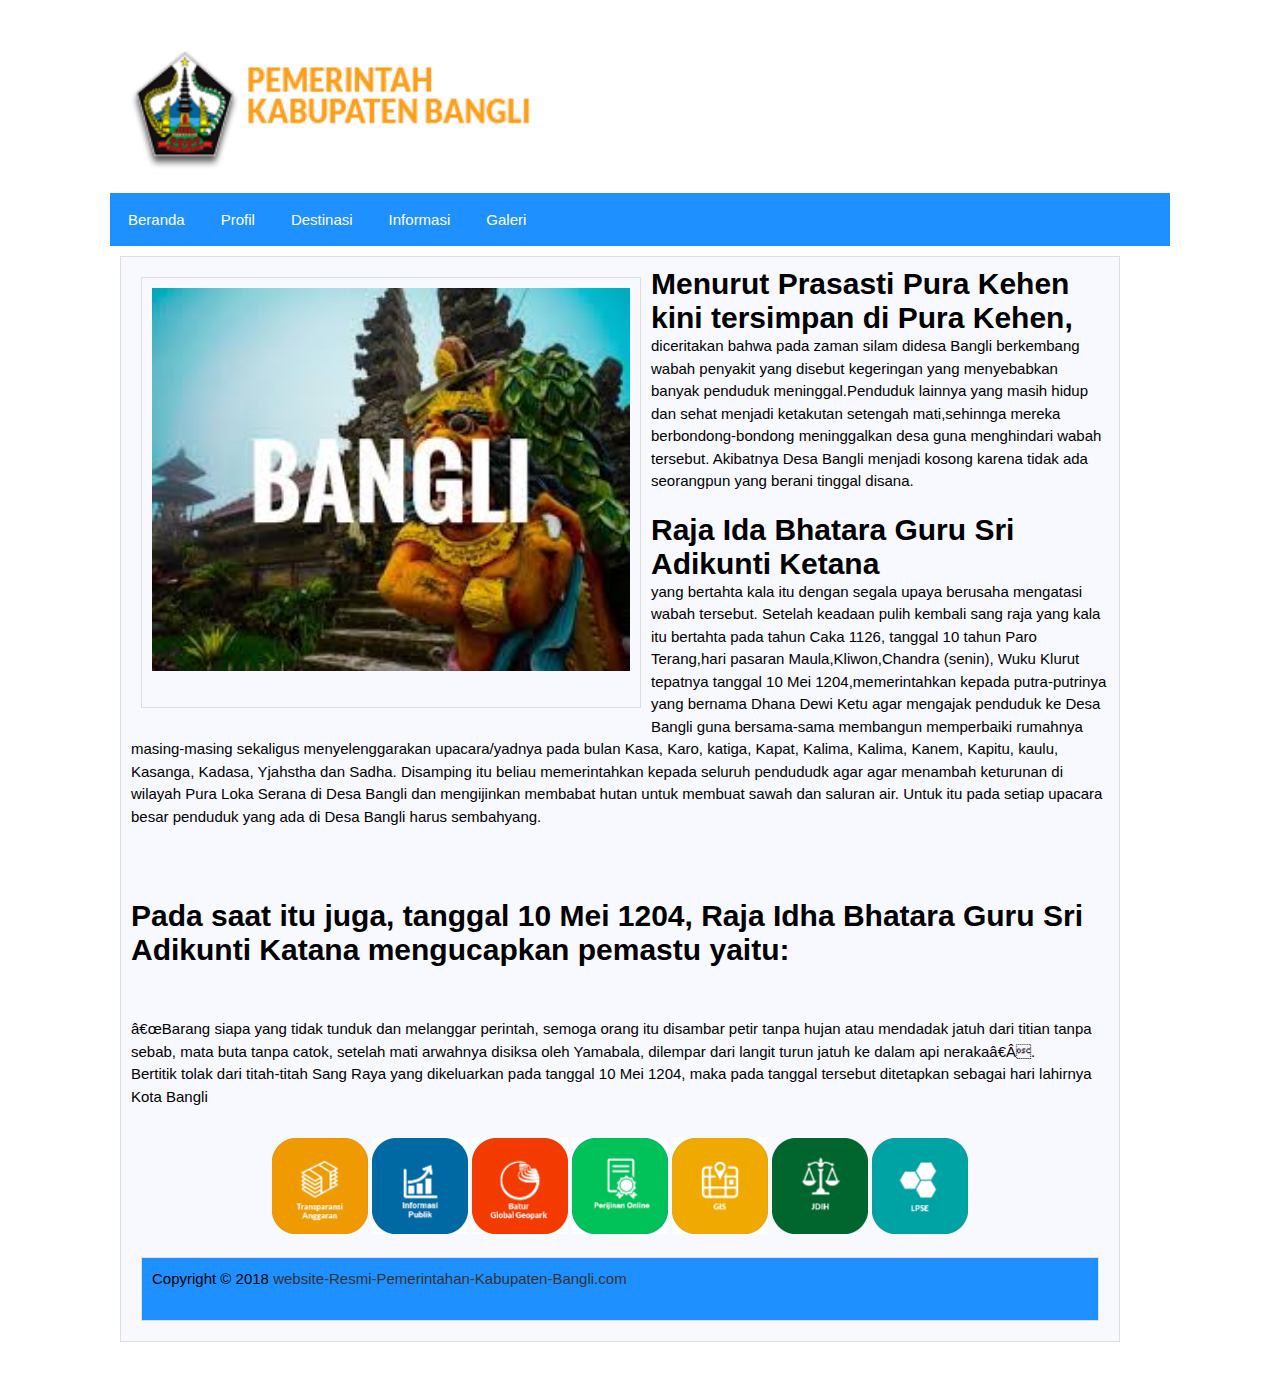
<file: profil.html>
<!DOCTYPE html>
<html lang="en">
<head>
	<link href="02.png" rel="shortcut icon">
	<meta charset="UTF-8">
	<title>website Resmi Pemerintahan Kabupaten Bangli</title>
	<meta name="viewport" content="width=device-width, initial-scale=1.0">
	<link rel="stylesheet" type="text/css" href="stylee.css">
</head>
<body>
	

<div class="container">
	
	<div class="header">
<!-- 		<h1>website Resmi Pemerintahan Kabupaten Bangli</h1> -->
			<img src="01.png" width="400" height="120" alt="head" class="logo">
	</div> <!--/ .header -->
	<div class="menu">
		<ul>
			<!-- <a href="beranda.html"><img src="01.png" width="200" height="70" alt="head" class="logo"></a> -->
			<li><a href="index.html">Beranda</a></li>
			<li><a href="profil.html">Profil</a></li>
			<li><a href="destinasi.html">Destinasi</a></li>
			<li><a href="informasi.html">Informasi</a></li>
			<li><a href="galeri.html">Galeri</a></li>
			</ul>
	</div>

	<div class="main">

		<div class="middle1">
		<script>
		document.getElementsByTagName("h1")[0].innerHTML = "Sejarah Bangli";
		</script>
			
			<div class="middle">
			<p><img src="index.jpg" alt=""></p></div>
			<h1><strong>Menurut Prasasti Pura Kehen kini tersimpan di Pura Kehen,</strong></h1><p> diceritakan bahwa pada zaman silam didesa Bangli berkembang wabah penyakit yang disebut kegeringan yang menyebabkan banyak penduduk meninggal.Penduduk lainnya yang masih hidup dan sehat menjadi ketakutan setengah mati,sehinnga mereka berbondong-bondong meninggalkan desa guna menghindari wabah tersebut. Akibatnya Desa Bangli menjadi kosong karena tidak ada seorangpun yang berani tinggal disana.</p>

 

			<h1><strong>Raja Ida Bhatara Guru Sri Adikunti Ketana</strong> </h1><p> yang bertahta kala itu dengan segala upaya berusaha mengatasi wabah tersebut. Setelah keadaan pulih kembali sang raja yang kala itu bertahta pada tahun Caka 1126, tanggal 10 tahun Paro Terang,hari pasaran Maula,Kliwon,Chandra (senin), Wuku Klurut tepatnya tanggal 10 Mei 1204,memerintahkan kepada putra-putrinya yang bernama Dhana Dewi Ketu agar mengajak penduduk ke Desa Bangli guna bersama-sama membangun memperbaiki rumahnya masing-masing sekaligus menyelenggarakan upacara/yadnya pada bulan Kasa, Karo, katiga, Kapat, Kalima, Kalima, Kanem, Kapitu, kaulu, Kasanga, Kadasa, Yjahstha dan Sadha. Disamping itu beliau memerintahkan kepada seluruh pendududk agar agar menambah keturunan di wilayah Pura Loka Serana di Desa Bangli dan mengijinkan membabat hutan untuk membuat sawah dan saluran air. Untuk itu pada setiap upacara besar penduduk yang ada di Desa Bangli harus sembahyang.</p>

 

			<br><br><br><h1><strong>Pada saat itu juga, tanggal 10 Mei 1204, Raja Idha Bhatara Guru Sri Adikunti Katana mengucapkan pemastu yaitu:</strong></h1></br></br></br><p>
			â€œBarang siapa yang tidak tunduk dan melanggar perintah, semoga orang itu disambar petir tanpa hujan atau mendadak jatuh dari titian tanpa sebab, mata buta tanpa catok, setelah mati arwahnya disiksa oleh Yamabala, dilempar dari langit turun jatuh ke dalam api nerakaâ€Â.
			<br>Bertitik tolak dari titah-titah Sang Raya yang dikeluarkan pada tanggal 10 Mei 1204, maka pada tanggal tersebut ditetapkan sebagai hari lahirnya Kota Bangli</br></p>
			
			<div class="kepala">
			<center>
			<a href="destinasi.html"><img src="f.png" style="width:10%"></a>
			<a href="destinasi.html"><img src="a.png" style="width:10%" ></a>
			<a href="destinasi.html"><img src="c.png" style="width:10%" ></a>
			<a href="destinasi.html"><img src="d.png" style="width:10%" ></a>
			<a href="destinasi.html"><img src="e.png" style="width:10%" ></a>
			<a href="destinasi.html"><img src="g.png" style="width:10%" ></a>
			<a href="destinasi.html"><img src="h.png" style="width:10%" ></a>
			</center>
		</div>
					<div class="footer">
		<p>Copyright &copy; 2018 <a href="testt.html">website-Resmi-Pemerintahan-Kabupaten-Bangli.com</a></p>
</div>

</body>
</html>
</file>
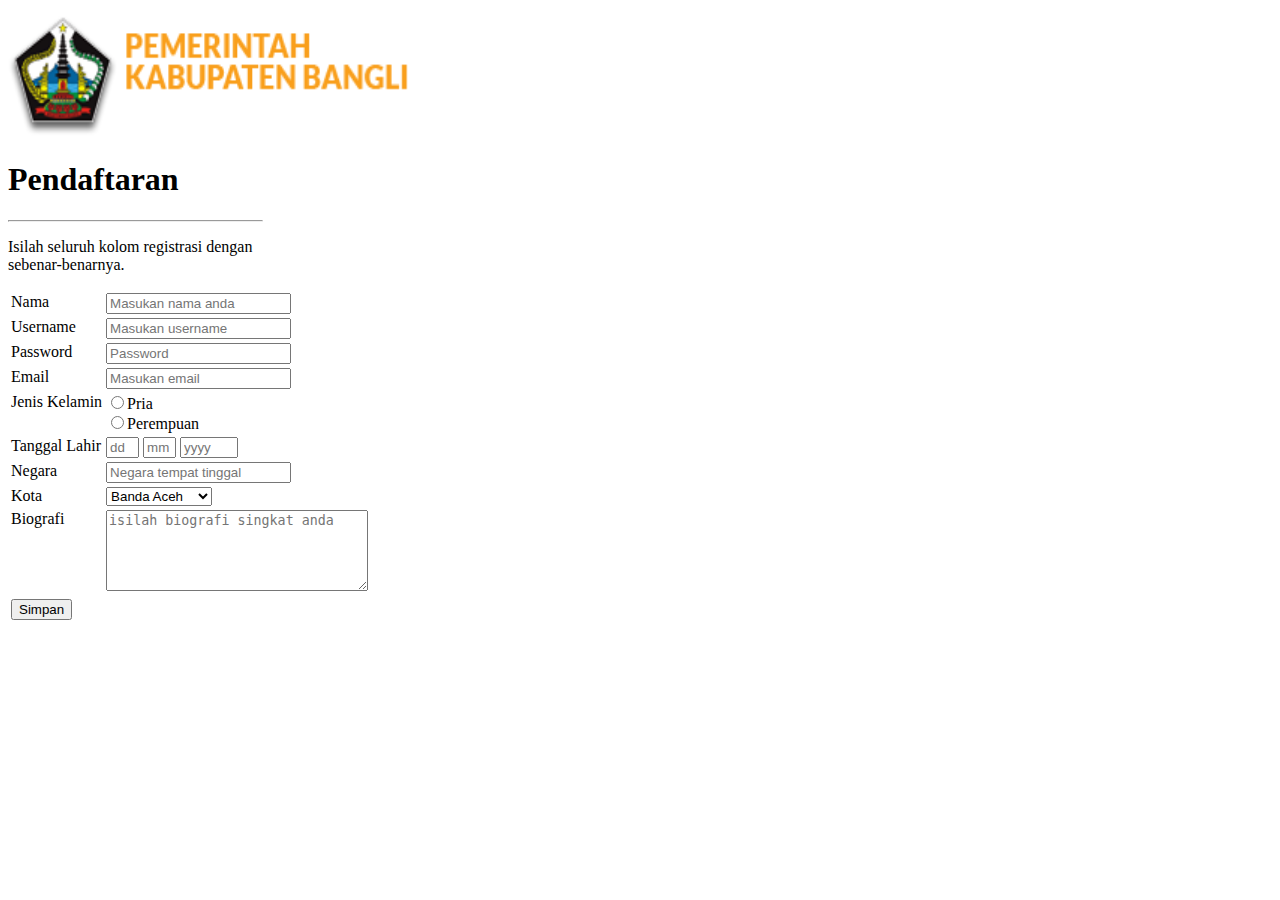
<file: Registasi.html>
<!DOCTYPE html>

	<link href="02.png" rel="shortcut icon">
	<meta charset="UTF-8">
	<title>website Resmi Pemerintahan Kabupaten Bangli</title>

	<script type=" text/javascript">
		function tampilKota(propinsi)
		{
			alert("Tampil kota pada propinsi"+propinsi);
		}
	</script>
	
 </script>
 

</head>

<body>
	<p id="demo"></p>

<div class="container">
	
	<div class="header">
<!-- 		<h1>website Resmi Pemerintahan Kabupaten Bangli</h1> -->
			<img src="01.png" width="400" height="120" alt="head" class="logo">

    <h1>Pendaftaran</h1>
    <hr width="20%" align="left">
    <p>Isilah seluruh kolom registrasi dengan <br />sebenar-benarnya.</p>
    <div id="result" style="display: none;"></div>
    <form id="myForm" method="post" action="index.html">
    <table>
      <tr>
          <td valign="top">Nama</td>
          <td><input type="text" name="nama" placeholder="Masukan nama anda"></td>
      </tr>
      <tr>
          <td valign="top">Username</td>
          <td><input type="text" name="username" placeholder="Masukan username"></td>
      </tr>
      <tr>
               <td valign="top">Password</td>
               <td><input type="password" name="password" placeholder="Password"></td>
      </tr>
      <tr>
          <td valign="top">Email</td>
          <td><input type="email" name="email" placeholder="Masukan email"></td>
      </tr>
      <tr>
          <td valign="top">Jenis Kelamin</td>
          <td>
            <input type="radio" name="l">Pria<br />
            <input type="radio" name="p">Perempuan
          </td>
      </tr>
      <tr>
          <td valign="top">Tanggal Lahir</td>
          <td>
             <input type="text" style="width: 25px" placeholder="dd">
             <input type="text" style="width: 25px" placeholder="mm">
             <input type="text" style="width: 50px" placeholder="yyyy">
          </td>
      </tr>
      <tr>
          <td valign="top">Negara</td>
          <td><input type="text" name="negara" placeholder="Negara tempat tinggal"></td>
      </tr>
      <tr>
          <td valign="top">Kota</td>
          <td>
              <select>
                  <option>Banda Aceh</option>
        <option>Denpasar</option>
        <option>Serang</option>
        <option>Tangerang</option>
        <option>Bengkulu</option>
        <option>Gorontalo</option>
        <option>Jakarta</option>
        <option>Sungai Penuh</option>
        <option>Jambi</option>
        <option>Bandung</option>
        <option>Bekasi</option>
        <option>Bogor</option>
        <option>Cimahi</option>
        <option>Cirebon</option>
        <option>Depok</option>
        <option>Sukabumi</option>
        <option>Tasikmalaya</option>
        <option>Banjar</option>
        <option>Magelang</option>
        <option>Pekalongan</option>
        <option>Purwokerto</option>
              </select>
          </td>
      </tr>
      <tr>
          <td valign="top">Biografi</td>
          <td><textarea placeholder="isilah biografi singkat anda" cols="30" rows="5"></textarea></td>
      </tr>
      <tr>
          <td colspan="2"><input type="submit" value="Simpan"></td>

      </tr>
    </table>
</div>
</div>

 
</body>
</html>
</file>
<file: stylee.css>
*{
	padding: 0px;
	margin: 0px;
	box-sizing: border-box;

}


body{
	background: none;
	font-family: 'Helvetica', arial, sans-serif;

	font-size: 15px;
}

p{
	margin-bottom: 20px;
	line-height: 1.5em;
}
h3{
	margin-bottom: 20px;
	border-bottom: 1px solid #aaa;
}

a{
	text-decoration: none;
	color: #333;
}
a:hover{
	color: #666;
}


* {box-sizing:border-box}
body {font-family: Verdana,sans-serif;}
.mySlides {display:none}
 /* Slideshow container */
.slideshow-container {
  max-width: 1000px;
  position: relative;
  margin: auto;
}
 /* Caption text */
.text {
  color: #f2f2f2;
  font-size: 15px;
  padding: 8px 12px;
  position: absolute;
  bottom: 8px;
  width: 100%;
  text-align: center;
}
 /* Number text (1/3 etc) */
.numbertext {
  color: #f2f2f2;
  font-size: 12px;
  padding: 8px 12px;
  position: absolute;
  top: 0;
}
 /* The dots/bullets/indicators */
.dot {
  height: 13px;
  width: 13px;
  margin: 0 2px;
  background-color: #bbb;
  border-radius: 50%;
  display: inline-block;
  transition: background-color 0.6s ease;
}
 .active {
  background-color: #717171;
}
 /* Fading animation */
.fade {
  -webkit-animation-name: fade;
  -webkit-animation-duration: 2s;
  animation-name: fade;
  animation-duration: 2s;
}
 @-webkit-keyframes fade {
  from {opacity: .4} 
  to {opacity: 1}
}
 @keyframes fade {
  from {opacity: .4} 
  to {opacity: 1}
}
 /* On smaller screens, decrease text size */
@media only screen and (max-width: 300px) {
  .text {font-size: 11px}
}

.container{
	max-width: 1080px;
	margin: 20px auto;
	background: #fff;
	padding: 10px;
}
.container{
    display: grid;

}

.menu{
display: flex;
border: 0px solid gray;
flex-direction: row;
justify-content: center;
}

.menu ul{
	background: #1E90FF;
	padding: 0px 0px;
	list-style: none;
	position: relative;
	display: inline-table;
	width: 100%
  }

  .menu ul li{
   float:left;

   }
   .menu ul li:hover{
   background:#e0eeee;
   }
   .menu ul li:hover a{
   color:#4B0082;
   }
   .menu ul li a{
   display: block;
   padding: 18px;
   color: white;
   text-decoration: none;
   }

.header{
	border: 0px solid #dedede;
	padding: 10px;
	margin: 10px;
	border: 0px solid gray;
}
.kepala{
	border: 0px solid #dedede;
	padding: 10px;
	margin: 10px;
	border: 0px solid gray;
	max-width: 1000px;
  	position: relative;
  	margin: auto;
}

/* Main */
	.left{
		width: 250px;
		border: 1px solid #F8F8FF;
		background: #F8F8FF;
		padding: 10px;
		margin: 10px;
		float: left;
		border-bottom: 2px solid #fff;
		transition: all 0.5s ease
	}
	.left img{
			width: 100px;
			height: 80px;
	}

	.left:hover {
	border-bottom: 2px solid orange;
	}
	.middle1{
		width: 1000px;
		border: 1px solid #dedede;
		background: #F8F8FF;
		padding: 10px;
		margin: 10px;
		float: center;
	}
	.middle2{
		width: 500px;
		border: 1px solid #dedede;
		background: #F8F8FF;
		padding: 10px;
		margin: 10px;
		float: left;
	}
	.middle{
		width: 500px;
		border: 1px solid #dedede;
		background: #F8F8FF;
		padding: 10px;
		margin: 10px;
		float: left;
	}
	.terbaru{
		width: 70px;
		border: 1px solid #dedede;
		background: #F8F8FF;
		
		float: left;
	}
		.middle img{
			width: 100%;
			height: auto;
		}

		.middle a{
			font-weight: bold;
		}

	.right{
		width: 250px;
		border: 1px solid #dedede;
		background: #F8F8FF;
		padding: 10px;
		margin: 10px;
		float: left;
	}

	.right:hover {
	border-bottom: 2px solid orange;
	}
	.right ul{
		list-style-type: none;
	}
	.right ul li{
		display: block;
	}
	.right ul li a{
		display: block;
		border-bottom: 1px solid #dedede;
		margin-bottom: 10px;
		padding: 10px 5px;
	}
	.right ul li a:hover{
		color: orange;
	}

	.kanan{
		width: 500px;
		border: 1px solid #dedede;
		background: #F8F8FF;
		padding: 10px;
		margin: 10px;
		float: left;
	}
		.kanan img{
			width: 100%;
			height: auto;
}

	.footer{
	clear: both;
	border: 1px solid #dedede;
	background:#1E90FF;
	padding: 10px;
	margin: 10px;
	}


/************************************************************************************
MEDIA QUERIES
*************************************************************************************/
/* untuk ukuran 1080px kebawah */
@media screen and (max-width: 1080px) {
	
	.container {
		display: grid;
		flex: content;
		width: 100%;
	}
	.kepala {
		width: 75%;
	}
	.left {
		width: 25%;
	background: #F8F8FF;
	}

	.middle {
		width: 68%;
		float: right;
	}

	.middle1 {
		width: 95%;
		float: center;
	}

	
	
	.right {
		clear: both;
		padding: 1% 4%;
		width: auto;
		float: none;
	}
	.kanan {
		width: 68%;
		float: right;
	}
	.foto{
		width:30%
		float:right;
	}
}


/* untuk ukuran layar 700px kebawah */
@media screen and (max-width: 780px) {
	
	.header, 
	.footer{
		text-align: center;
	}
	.left {
		width: auto;
		float: none;
	}
	
	.middle {
		width: auto;
		float: none;
	}
	.middle1 {
		width: auto;
		float: center;
	}
	
	.right {
		width: auto;
		float: none;
	}

	.kanan {
		width: auto;
		float: none;
	}
}
</file>
